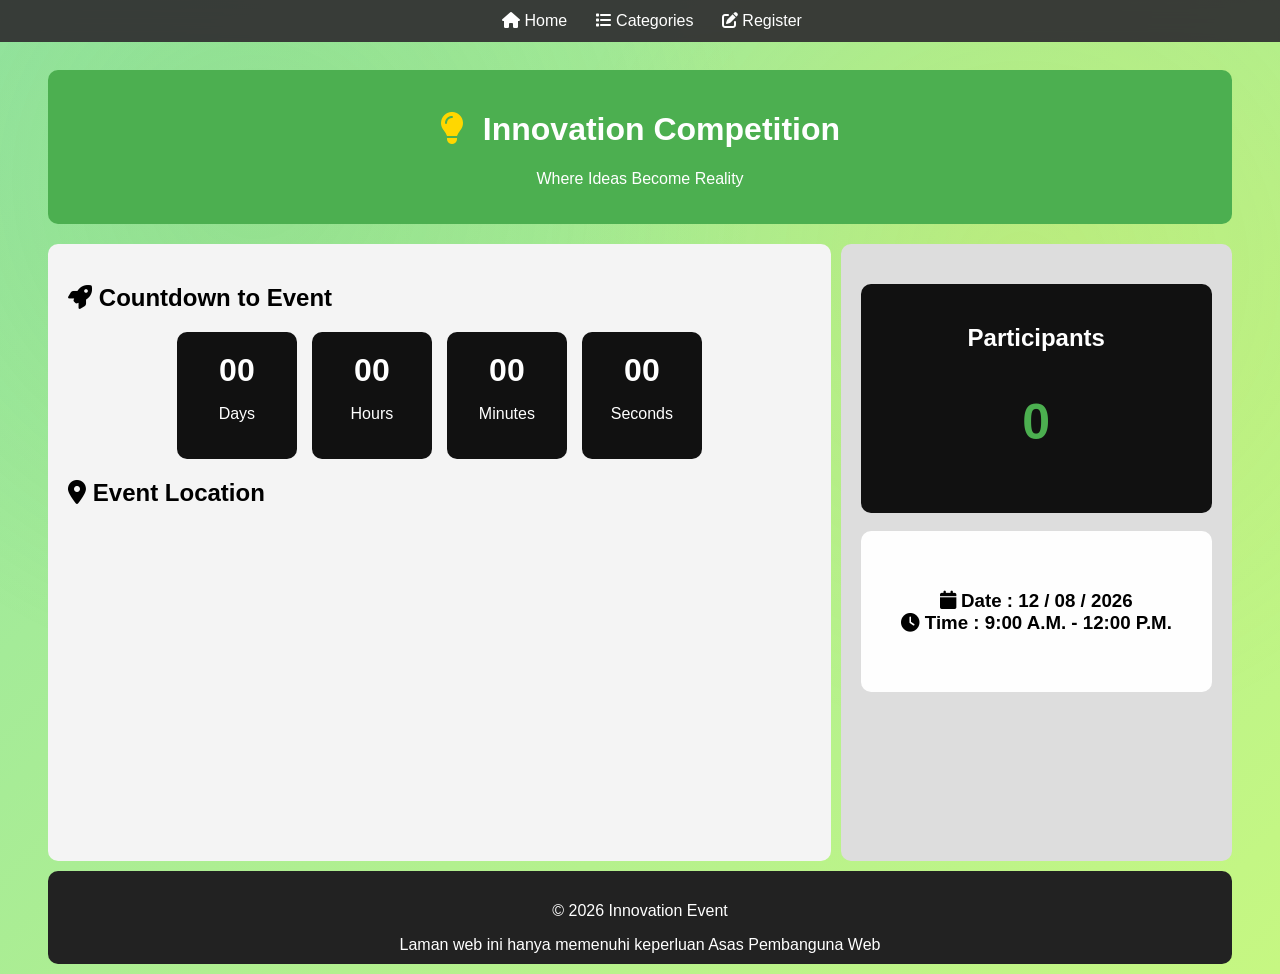
<file: index.html>
<!DOCTYPE html>
<html lang="en">
<head>
    <meta charset="UTF-8">
    <meta name="viewport" content="width=device-width, initial-scale=1.0">
    <title>Innovation Website</title>

    <!-- CSS -->
    <link rel="stylesheet" href="style.css">

    <!-- Font Awesome Icons -->
    <link rel="stylesheet" href="https://cdnjs.cloudflare.com/ajax/libs/font-awesome/6.5.0/css/all.min.css">
</head>

<body>

<div class="container">

    <!-- HEADER -->
    <header>
        <h1>
            <i class="fa-solid fa-lightbulb"></i>
            Innovation Competition
        </h1>
        <p>Where Ideas Become Reality</p>
    </header>

    <!-- NAV -->
    <nav class="main-nav">
        <a href="index.html"><i class="fa-solid fa-house"></i> Home</a>
        <a href="kategori.html"><i class="fa-solid fa-list"></i> Categories</a>
        <a href="daftar.html"><i class="fa-solid fa-pen-to-square"></i> Register</a>
    </nav>

    <!-- MAIN CONTENT -->
    <main>

        <!-- COUNTDOWN -->
        <h2>
            <i class="fa-solid fa-rocket"></i>
            Countdown to Event
        </h2>

        <div class="flip-clock">
            <div class="time-box">
                <span id="days">00</span>
                <p>Days</p>
            </div>
            <div class="time-box">
                <span id="hours">00</span>
                <p>Hours</p>
            </div>
            <div class="time-box">
                <span id="minutes">00</span>
                <p>Minutes</p>
            </div>
            <div class="time-box">
                <span id="seconds">00</span>
                <p>Seconds</p>
            </div>
        </div>

        <!-- MAP SECTION -->
        <h2>
            <i class="fa-solid fa-location-dot"></i>
            Event Location
        </h2>

        <iframe src="https://www.google.com/maps/embed?pb=!1m18!1m12!1m3!1d5630.555005600012!2d101.53564089062603!3d3.721830522814039!2m3!1f0!2f0!3f0!3m2!1i1024!2i768!4f13.1!3m3!1m2!1s0x31cb89c69b82a3ab%3A0x7fa38dc86ca7823!2sKompleks%20Akademik%20UPSI!5e0!3m2!1sen!2smy!4v1777868084602!5m2!1sen!2smy" width="400" height="300" style="border:0;" allowfullscreen="" loading="lazy" referrerpolicy="no-referrer-when-downgrade"></iframe>
        

    </main>

    <!-- SIDEBAR -->
    <aside>
        <div class="participant-box">
            <h2>Participants</h2>
            <h1 id="count">0</h1>
        </div>
        <br>
        <div class="tarikh">
            <h3>
                <i class="fa-solid fa-calendar"></i>
                Date :  12  / 08 / 2026
                <br>
                <i class="fa-solid fa-clock"></i>
                Time : 9:00 A.M. - 12:00 P.M.
            </h3>
        </div>
    </aside>

    <!-- FOOTER -->
    <footer>
        <p>© 2026 Innovation Event</p>
        Laman web ini hanya memenuhi keperluan Asas Pembanguna Web
    </footer>

</div>

<!-- TIMER SCRIPT -->
<script>
const targetDate = new Date(2026, 7, 12, 9, 0, 0).getTime();

function updateFlip(id, value) {
    const el = document.getElementById(id);

    if (el.innerText != value) {
        el.classList.add("flip");

        setTimeout(() => {
            el.innerText = value;
            el.classList.remove("flip");
        }, 150);
    }
}

setInterval(() => {
    const now = new Date().getTime();
    const diff = targetDate - now;

    if (diff <= 0) return;

    const d = Math.floor(diff / (1000 * 60 * 60 * 24));
    const h = Math.floor((diff / (1000 * 60 * 60)) % 24);
    const m = Math.floor((diff / (1000 * 60)) % 60);
    const s = Math.floor((diff / 1000) % 60);

    updateFlip("days", d);
    updateFlip("hours", h);
    updateFlip("minutes", m);
    updateFlip("seconds", s);

}, 1000);

async function updateCount() {
    const response = await fetch("https://script.google.com/macros/s/AKfycby4aYDxU8yv1ElqwkVaMEBnxDwyqdv9KsiQAQOSUeU4nR261nS4y855_ebGj-OmS-UtNg/exec");
    
    const text = await response.text();
    console.log("API response:", text);

    document.getElementById("count").innerText = text;
}

updateCount();
</script>

</body>
</html>
</file>
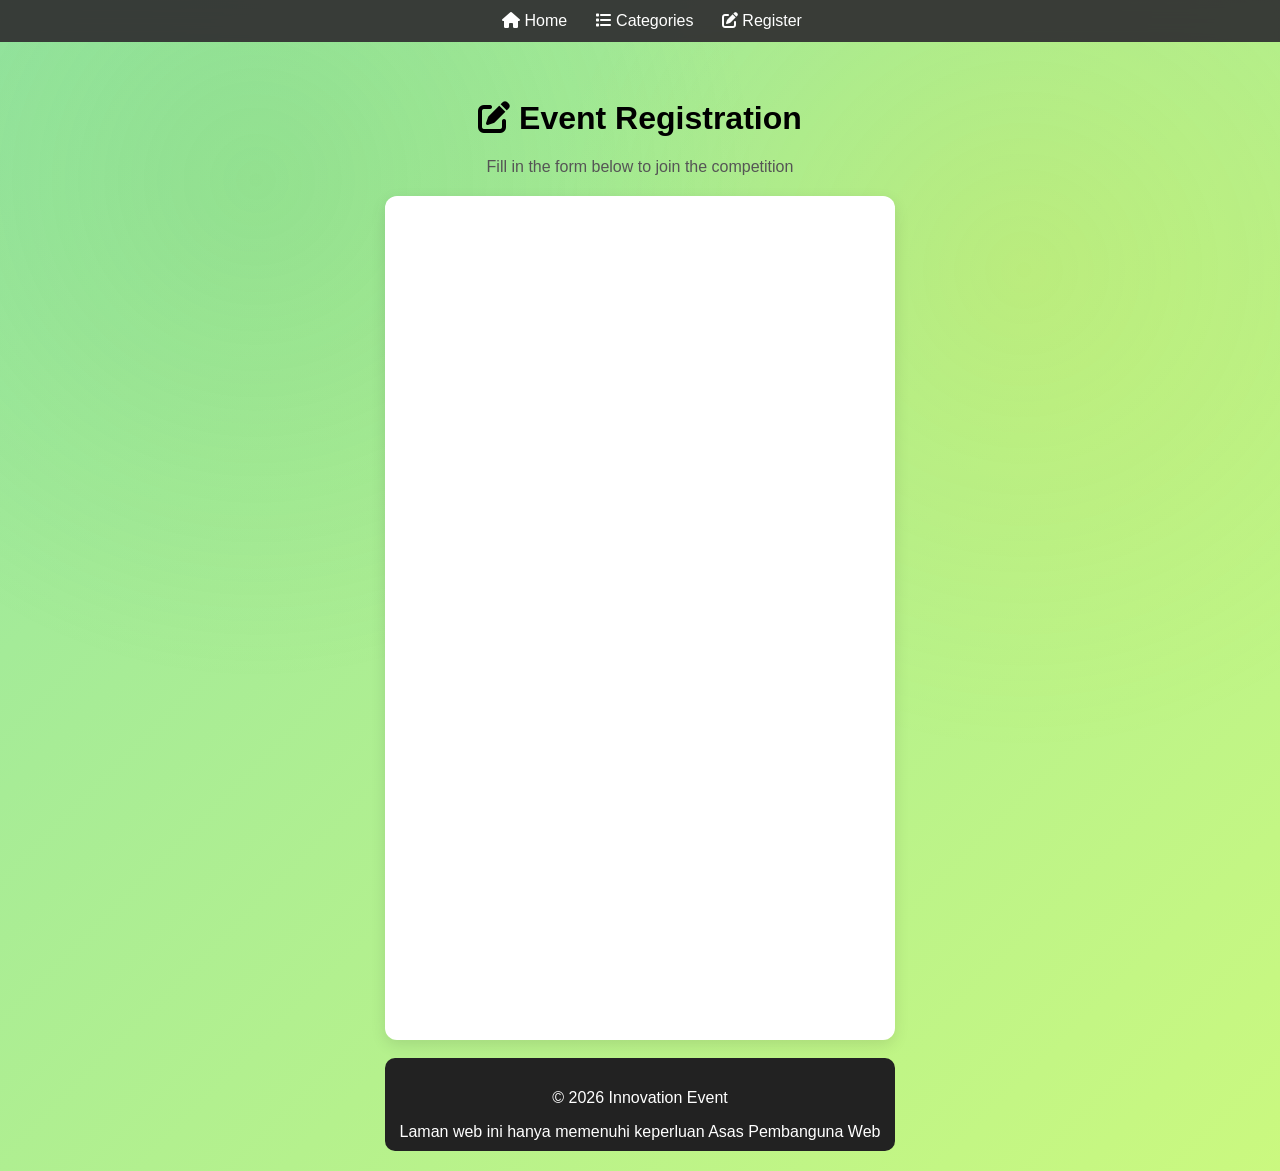
<file: daftar.html>
<!DOCTYPE html>
<html lang="en">
<head>
    <meta charset="UTF-8">
    <meta name="viewport" content="width=device-width, initial-scale=1.0">
    <title>Register</title>

    <!-- Shared CSS -->
    <link rel="stylesheet" href="style.css">

    <!-- Icons -->
    <link rel="stylesheet" href="https://cdnjs.cloudflare.com/ajax/libs/font-awesome/6.5.0/css/all.min.css">
</head>

<body>

<!-- NAV (same across all pages) -->
<nav class="main-nav">
    <a href="index.html"><i class="fa-solid fa-house"></i> Home</a>
    <a href="kategori.html"><i class="fa-solid fa-list"></i> Categories</a>
    <a href="daftar.html"><i class="fa-solid fa-pen-to-square"></i> Register</a>
</nav>

<div class="register-page">

    <h1>
        <i class="fa-solid fa-pen-to-square"></i>
        Event Registration
    </h1>

    <p class="subtitle">Fill in the form below to join the competition</p>

    <!-- GOOGLE FORM -->
    <div class="form-container">
        <iframe 
            src="https://forms.gle/V3pPuuYrcCQJL2ANA"
            loading="lazy">
        </iframe>
    </div>

    <br>
    <!-- FOOTER -->
    <footer>
        <p>© 2026 Innovation Event</p> 
       Laman web ini hanya memenuhi keperluan Asas Pembanguna Web
    </footer>

</div>


</body>
</html>
</file>
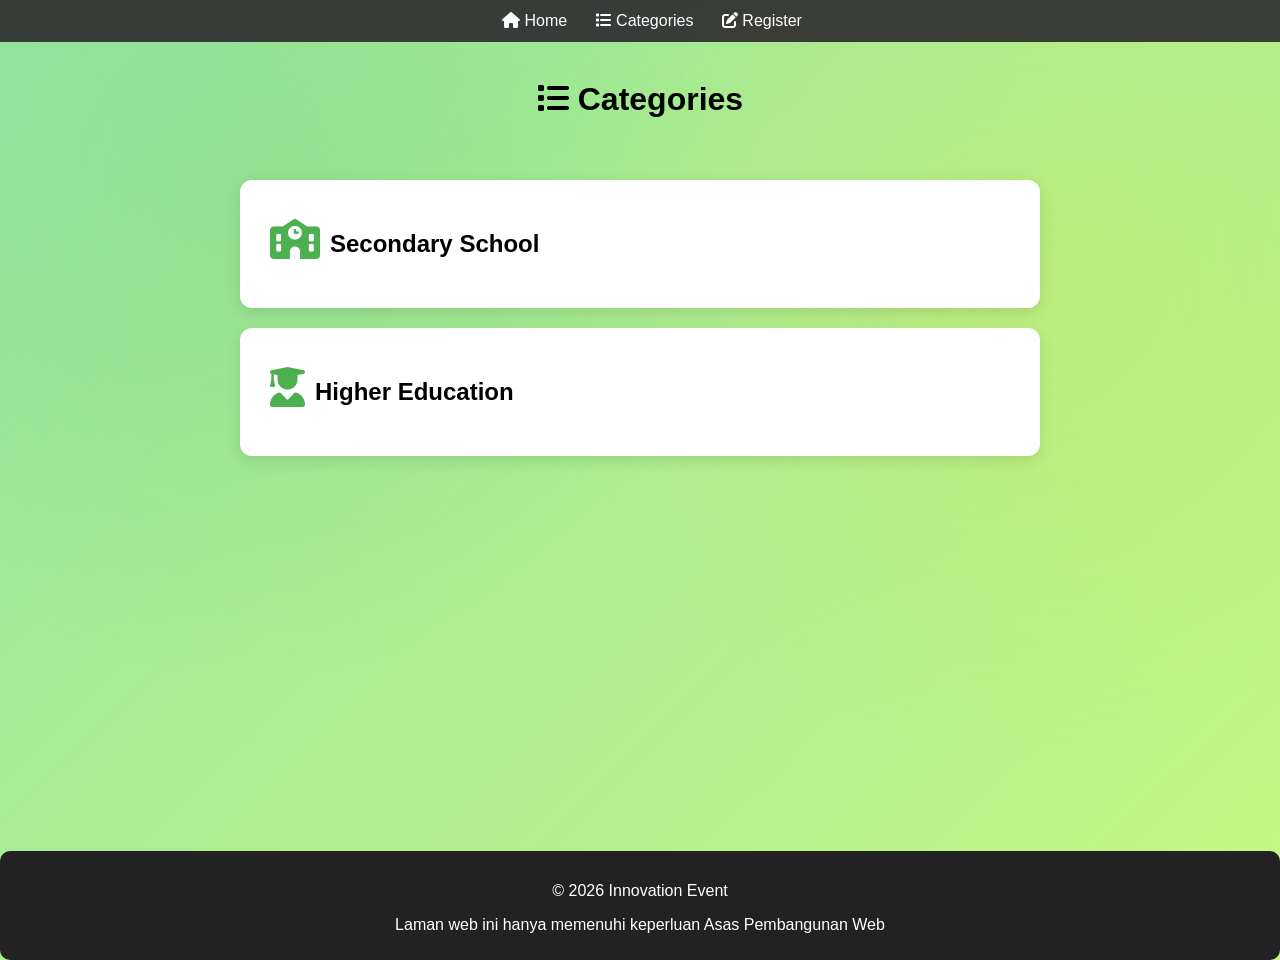
<file: kategori.html>
<!DOCTYPE html>
<html lang="en">
<head>
    <meta charset="UTF-8">
    <meta name="viewport" content="width=device-width, initial-scale=1.0">
    <title>Event Categories</title>

    <link rel="stylesheet" href="style.css">

    <!-- Icons -->
    <link rel="stylesheet" href="https://cdnjs.cloudflare.com/ajax/libs/font-awesome/6.5.0/css/all.min.css">
</head>

<body>

    <nav class="main-nav">
        <a href="index.html"><i class="fa-solid fa-house"></i> Home</a>
        <a href="kategori.html"><i class="fa-solid fa-list"></i> Categories</a>
        <a href="daftar.html"><i class="fa-solid fa-pen-to-square"></i> Register</a>
    </nav>

    <!-- ✅ ADD THIS WRAPPER -->
    <div class="main-content">
        <h1>
            <i class="fa-solid fa-list"></i>
            Categories
        </h1>
        <div class="category-page">

            <div class="card">
                <div class="accordion-header">
                    <i class="fa-solid fa-school"></i>
                    <h2>Secondary School</h2>
                </div>

                <div class="accordion-content">
                    <h3>For students from secondary school level.</h3>
                    <ul>
                        <li>Must be currently enrolled</li>
                        <li>Group of 3–5 participants</li>
                        <li>Make a poster or a video about your innovation</li>
                        <li>Submit before deadline</li>
                    </ul>
                    <h3>Prize.</h3>
                    <ol>
                        <li>Cash prize (RM 500)</li>
                        <li>Cash prize (RM 300)</li>
                        <li>Cash prize (RM 100)</li>

                    </ol>

                    <a href="daftar.html" class="join-btn">Join Category</a>
                    <br>
                </div>
            </div>

            <div class="card">
                <div class="accordion-header">
                    <i class="fa-solid fa-user-graduate"></i>
                    <h2>Higher Education</h2>
                </div>

                <div class="accordion-content">
                    <p>For university and college students.</p>
                    <ul>
                        <li>Open to diploma/degree students</li>
                        <li>Max 5 members</li>
                        <li>Original innovation only</li>
                    </ul>
                    <h3>Prize.</h3>
                    <ol>
                        <li>Cash prize (RM 5000)</li>
                        <li>Cash prize (RM 2000)</li>
                        <li>Cash prize (RM 1000)</li>
                    </ol>

                    <a href="daftar.html" class="join-btn">Join Category</a>
                </div>
            </div>

        </div>

    </div>
    <!-- ✅ END wrapper -->

    <footer>
        <p>© 2026 Innovation Event</p>
        <p>Laman web ini hanya memenuhi keperluan Asas Pembangunan Web</p>
    </footer>

<script>
const cards = document.querySelectorAll(".category-page .card");

cards.forEach(card => {
    card.querySelector(".accordion-header").addEventListener("click", () => {
        cards.forEach(c => c.classList.remove("active"));
        card.classList.add("active");
    });
});
</script>

</body>
</html>
</file>
<file: style.css>
body {
     margin: 0;
    font-family: Arial, sans-serif;
    border-radius: 10px;

    /* Gradient background */
    background: linear-gradient(-45deg, #f5f7fa, #c3cfe2, #d4fc79, #96e6a1);
    background-size: 400% 400%;

    animation: gradientMove 15s ease infinite;

    min-height: 100vh;

    min-height: 100vh;
    padding-top: 60px;
}

body::before {
    content: "";
    position: fixed;
    top: 0;
    left: 0;
    width: 100%;
    height: 100%;

    background: radial-gradient(circle at 20% 20%, rgba(76,175,80,0.15), transparent 40%),
                radial-gradient(circle at 80% 30%, rgba(255,215,0,0.12), transparent 40%);

    z-index: -1;
    display: flex;
    flex-direction: column;
}

.card, main, aside, .form-container, .tarikh {
    background: rgba(255, 255, 255, 0.95);
    backdrop-filter: blur(5px);
    border-radius: 10px;
}

@keyframes gradientMove {
    0% {
        background-position: 0% 50%;
    }
    50% {
        background-position: 100% 50%;
    }
    100% {
        background-position: 0% 50%;
    }
}
/* Layout */
.container {
    display: grid;
    grid-template-areas:
        "header header"
        "nav nav"
        "main sidebar"
        "footer footer";
    grid-template-columns: 2fr 1fr;
    gap: 10px;
    padding: 10px;

    max-width: 1200px;
    margin: auto;
}

/* HEADER */
header {
    grid-area: header;
    background: #4CAF50;
    color: white;
    padding: 20px;
    text-align: center;
    border-radius: 10px;
}

header i {
    margin-right: 10px;
    color: #FFD700;
}

/* =========================
   GLOBAL NAVIGATION (ALL PAGES)
   ========================= */

.main-nav {
    position: fixed;   /* stays in same place */
    top: 0;
    left: 0;
    width: 100%;
    background: #333;
    padding: 12px;
    text-align: center;
    z-index: 1000; /* always on top */
    position: fixed;
    top: 0;
    width: 100%;
    background: rgba(51, 51, 51, 0.95);
    backdrop-filter: blur(8px);
}

.main-nav a {
    color: white;
    margin: 0 12px;
    text-decoration: none;
    font-size: 16px;
    transition: 0.3s;
}

.main-nav a:hover {
    color: #4CAF50;
}
/* Active page feel (optional manual class) */
.main-nav a.active {
    color: #FFD700;
    font-weight: bold;
}
/* MAIN */
main {
    grid-area: main;
    background: #f4f4f4;
    padding: 20px;
}

/* SIDEBAR */
aside {
    grid-area: sidebar;
    background: #ddd;
    padding: 20px;
}

.tarikh{
    text-align: center;
    padding: 40px;
}

/* FOOTER */
footer {
    grid-area: footer;
    background: #222;
    color: white;
    text-align: center;
    padding: 15px;
    border-radius: 10px;
    padding-bottom: 10px;
}

/* FLIP CLOCK */
.flip-clock {
    display: flex;
    justify-content: center;
    gap: 15px;
    margin-top: 20px;
}

.time-box {
    background: #111;
    color: #fff;
    padding: 20px;
    border-radius: 10px;
    text-align: center;
    min-width: 80px;
}

.time-box span {
    display: block;
    font-size: 32px;
    font-weight: bold;
    transition: transform 0.3s, opacity 0.3s;
}

.flip {
    transform: rotateX(90deg);
    opacity: 0;
}

/* MAP */
iframe {
    width: 100%;
    height: 300px;
    border: 0;
    border-radius: 10px;
    margin-top: 10px;
}

/* RESPONSIVE */
@media (max-width: 768px) {
    .container {
        grid-template-areas:
            "header"
            "nav"
            "main"
            "sidebar"
            "footer";
        grid-template-columns: 1fr;
    }
}

@media (max-width: 500px) {
    .flip-clock {
        flex-wrap: wrap;
    }

    .time-box {
        min-width: 70px;
        padding: 15px;
    }
}

@media (max-width: 600px) {
    iframe {
        height: 200px;
    }
}
/* =========================
   CATEGORY PAGE ONLY
   ========================= */

.category-page {
    max-width: 800px;
    margin: auto;
    padding: 20px;
    text-align: center;
}

/* Title only inside category page */
.category-page h1 {
    margin-bottom: 30px;
}

/* Cards */
.category-page .card {
    background: white;
    margin: 20px 0;
    padding: 30px;
    border-radius: 12px;
    box-shadow: 0 5px 15px rgba(0,0,0,0.1);
    transition: transform 0.3s ease;
    text-align: center;
}

.category-page .card:hover {
    transform: translateY(-5px);
}

/* Icons inside category page only */
.category-page .card i {
    font-size: 40px;
    color: #4CAF50;
    margin-bottom: 10px;
}

/* Buttons inside category page only */
.join-btn {
    display: inline-block;
    margin-top: 15px;
    padding: 10px 20px;
    background: #4CAF50;
    color: white;
    border-radius: 6px;
    text-decoration: none;
    transition: 0.3s;
}

.join-btn:hover {
    background: #45a049;
}

 /* =========================
    REGISTRATION PAGE
   ========================= */

.register-page {
    max-width: 900px;
    margin: auto;
    padding: 20px;
    text-align: center;
}

.register-page h1 {
    margin-top: 20px;
}

.subtitle {
    color: #555;
    margin-bottom: 20px;
}

/* Form container */
.form-container {
    background: #fff;
    padding: 15px;
    border-radius: 12px;
    box-shadow: 0 5px 15px rgba(0,0,0,0.1);
}

/* Google Form iframe */
.form-container iframe {
    width: 100%;
    height: 800px;
    border: none;
    border-radius: 10px;
}

/* Mobile friendly */
@media (max-width: 768px) {
    .form-container iframe {
        height: 600px;
    }
}

.participant-box {
    background: #111;
    color: white;
    text-align: center;
    padding: 20px;
    border-radius: 10px;
    margin-top: 20px;
}

.participant-box {
    background: #111;
    color: white;
    text-align: center;
    padding: 20px;
    border-radius: 10px;
    margin-top: 20px;
}

#count {
    font-size: 50px;
    color: #4CAF50;
}

.category-page .accordion-header {
    cursor: pointer;
    display: flex;
    align-items: center;
    gap: 10px;
}

/* hide content by default */
.category-page .accordion-content {
    max-height: 0;
    overflow: hidden;
    transition: all 0.4s ease;
    opacity: 0;
}

/* active state */
.category-page .card.active .accordion-content {
    max-height: 500px;
    opacity: 1;
    margin-top: 10px;
}

html, body {
    height: 100%;
    margin: 0;
}

body {
    display: flex;
    flex-direction: column;
    min-height: 100vh;
}

.main-content {
    flex: 1;
    
}

h1 {
    text-align: center;
}
</file>
